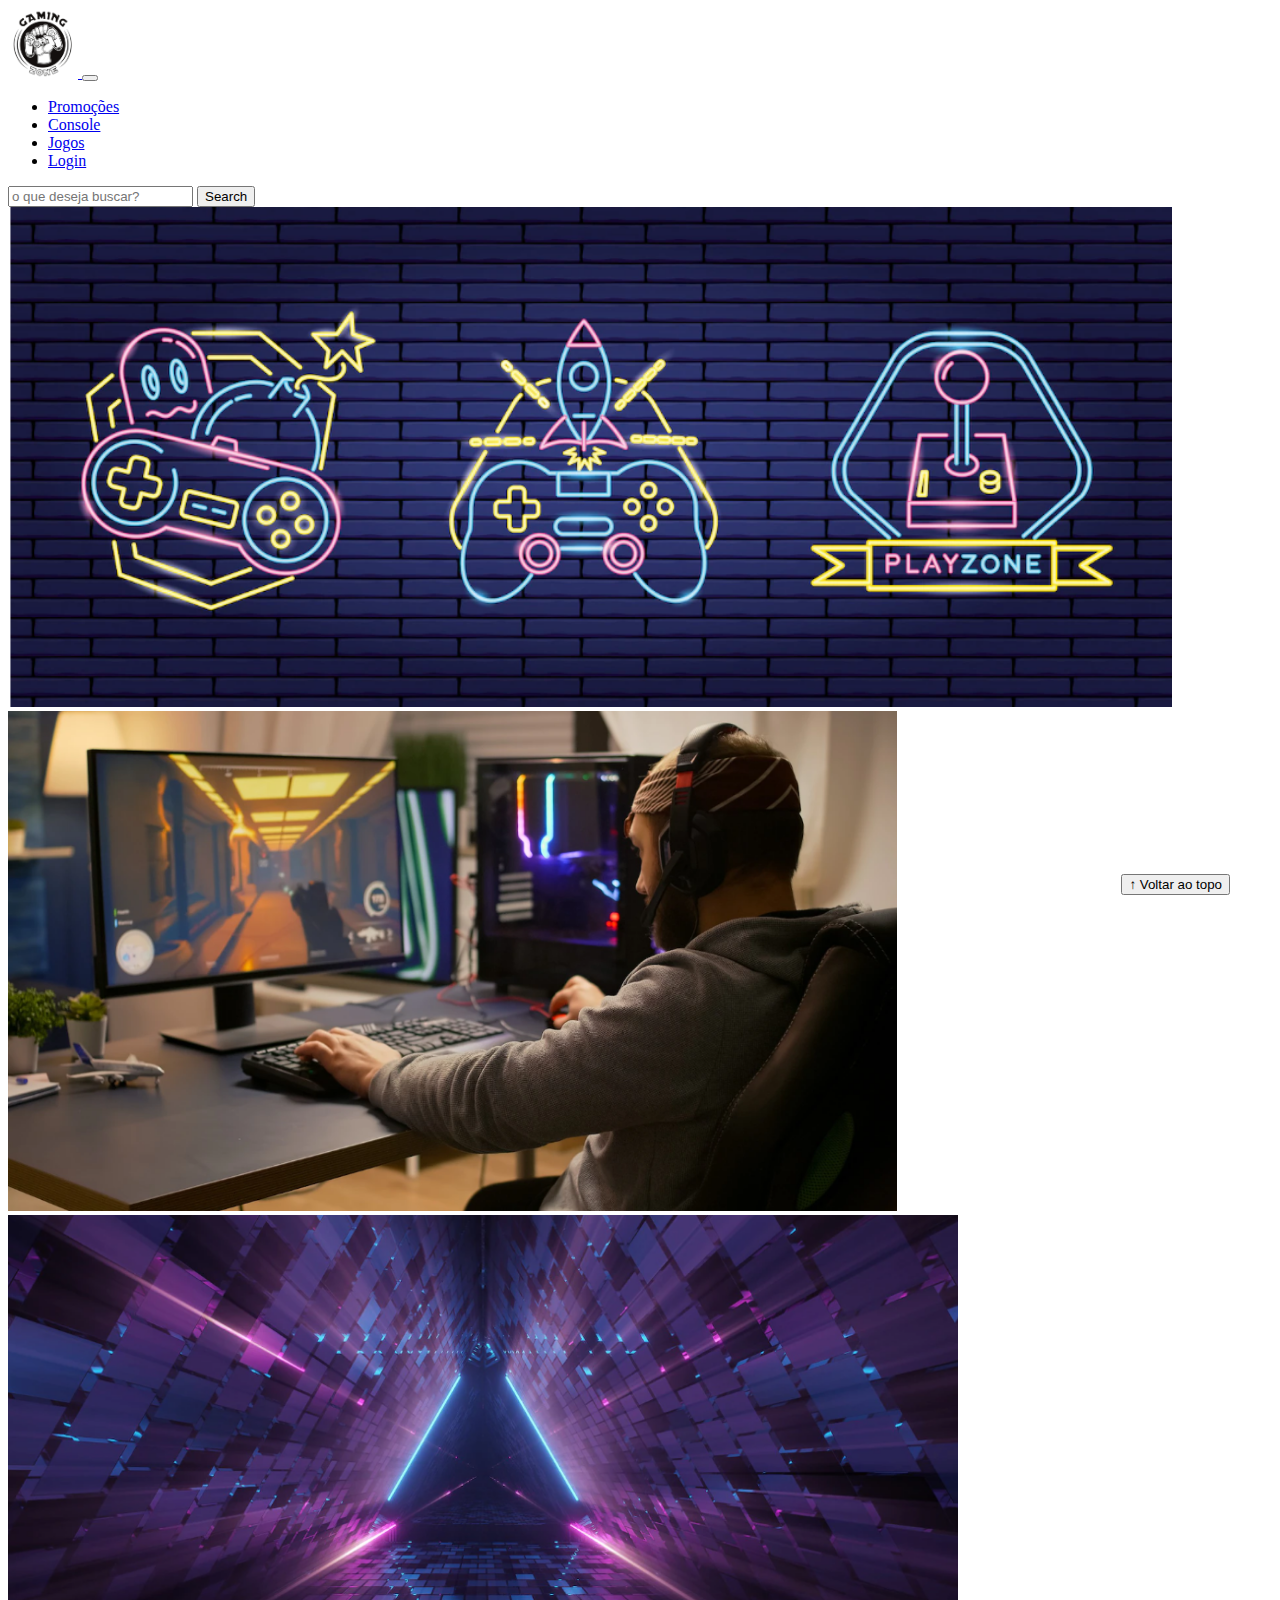
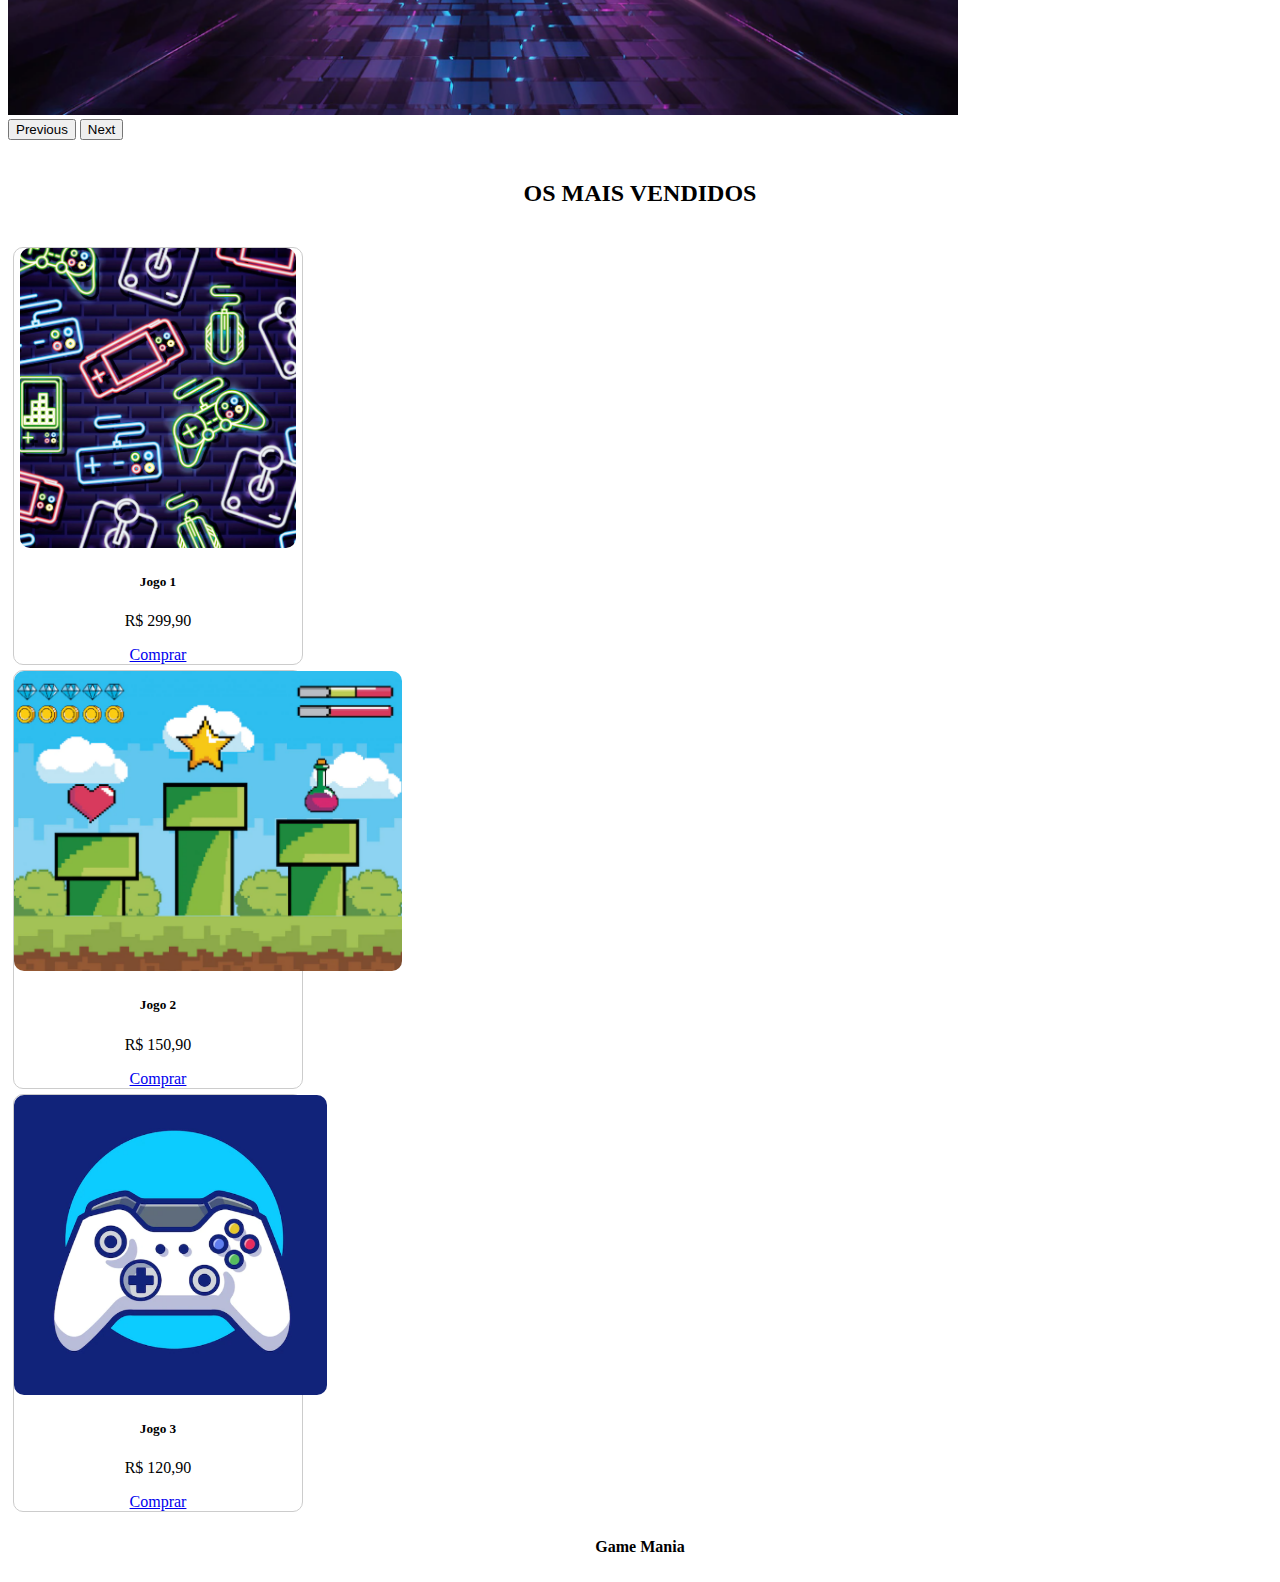
<file: index.html>
<!DOCTYPE html>
<html lang="pt-br">

<head>
  <meta charset="UTF-8">
  <meta http-equiv="X-UA-Compatible" content="IE=edge">
  <meta name="viewport" content="width=device-width, initial-scale=1.0">
  <title>Game Mania</title>

  <link href="https://cdn.jsdelivr.net/npm/bootstrap@5.2.2/dist/css/bootstrap.min.css" rel="stylesheet"
    integrity="sha384-Zenh87qX5JnK2Jl0vWa8Ck2rdkQ2Bzep5IDxbcnCeuOxjzrPF/et3URy9Bv1WTRi" crossorigin="anonymous">

  <link rel="stylesheet" href="css/estilo.css">



</head>

<body>
  <header>
    <nav class="navbar navbar-expand-lg bg-body-tertiary">
      <div class="container-fluid">
        <a class="navbar-brand" href="ndex.html"><img src="img/logo.png"</a>
        <button class="navbar-toggler" type="button" data-bs-toggle="collapse" data-bs-target="#navbarSupportedContent" aria-controls="navbarSupportedContent" aria-expanded="false" aria-label="Toggle navigation">
          <span class="navbar-toggler-icon"></span>
        </button>
        <div class="collapse navbar-collapse" id="navbarSupportedContent">
          <ul class="navbar-nav me-auto mb-2 mb-lg-0">
            <li class="nav-item">
              <a class="nav-link active" aria-current="page" href="#">Promoções</a>
            </li>
            <li class="nav-item">
              <a class="nav-link" href="#">Console</a>
            </li>
            <li class="nav-item">
              <a class="nav-link" href="#">Jogos</a>
            </li>  
            <li class="nav-item">
              <a class="nav-link" href="login.html">Login</a>
            </li> 
          </ul>
          <form class="d-flex" role="search">
            <input class="form-control me-2" type="search" placeholder="o que deseja buscar?" aria-label="Search">
            <button class="btn btn-outline-success" type="Buscar">Search</button>
          </form>
        </div>
      </div>
    </nav>
  </header>

  <main>



    <section id="section-banners" class="container-fluid">

      <div id="carouselExample" class="carousel slide">
        <div class="carousel-inner">
          <div class="carousel-item active">
            <img src="img/banner1.PNG" class="d-block w-100" alt="venha comprar na nossa loja!">
          </div>
          <div class="carousel-item">
            <img src="img/banner2.PNG" class="d-block w-100" alt="Promoção de produtos">
          </div>
          <div class="carousel-item">
            <img src="img/banner3.PNG" class="d-block w-100" alt="Várias promoções de produtos">
          </div>
        </div>
        <button class="carousel-control-prev" type="button" data-bs-target="#carouselExample" data-bs-slide="prev">
          <span class="carousel-control-prev-icon" aria-hidden="true"></span>
          <span class="visually-hidden">Previous</span>
        </button>
        <button class="carousel-control-next" type="button" data-bs-target="#carouselExample" data-bs-slide="next">
          <span class="carousel-control-next-icon" aria-hidden="true"></span>
          <span class="visually-hidden">Next</span>
        </button>
      </div>

    </section>
    <section id="section-vendidos" class="container-fluid">

      <h2>OS MAIS VENDIDOS</h2>
      <div class="card-group">
        <div class="card" style="width: 18rem;">
          <img src="img/jogo1.PNG" class="card-img-top" alt="Jogo de aventura">
          <div class="card-body">
            <h5 class="card-title">Jogo 1</h5>
            <p class="Preco">R$ 299,90</p>
            <a href="#" class="btn btn-primary">Comprar</a>
          </div>
        </div>
        <div class="card" style="width: 18rem;">
          <img src="img/jogo2.PNG" class="card-img-top" alt="Jogo de corrida">
          <div class="card-body">
            <h5 class="card-title">Jogo 2</h5>
            <p class="Preco">R$ 150,90</p>
            <a href="#" class="btn btn-primary">Comprar</a>
          </div>
        </div>
        <div class="card" style="width: 18rem;">
          <img src="img/jogo3.PNG" class="card-img-top" alt="Melhor de todos">
          <div class="card-body">
            <h5 class="card-title">Jogo 3</h5>
            <p class="Preco">R$ 120,90</p>
            <a href="#" class="btn btn-primary">Comprar</a>
          </div>
        </div>
    </div>
    </section>


  </main>

  <footer>
    <p>Game Mania</p>
  </footer>

  <button id="voltar-topo" type="button" class="btn btn-outline-primary" onclick="topo()">&uarr; Voltar ao topo</button>

  <script src="js/script.js"></script>
  <script src="https://cdn.jsdelivr.net/npm/bootstrap@5.2.2/dist/js/bootstrap.bundle.min.js"
    integrity="sha384-OERcA2EqjJCMA+/3y+gxIOqMEjwtxJY7qPCqsdltbNJuaOe923+mo//f6V8Qbsw3"
    crossorigin="anonymous"></script>

</body>

</html>
</file>
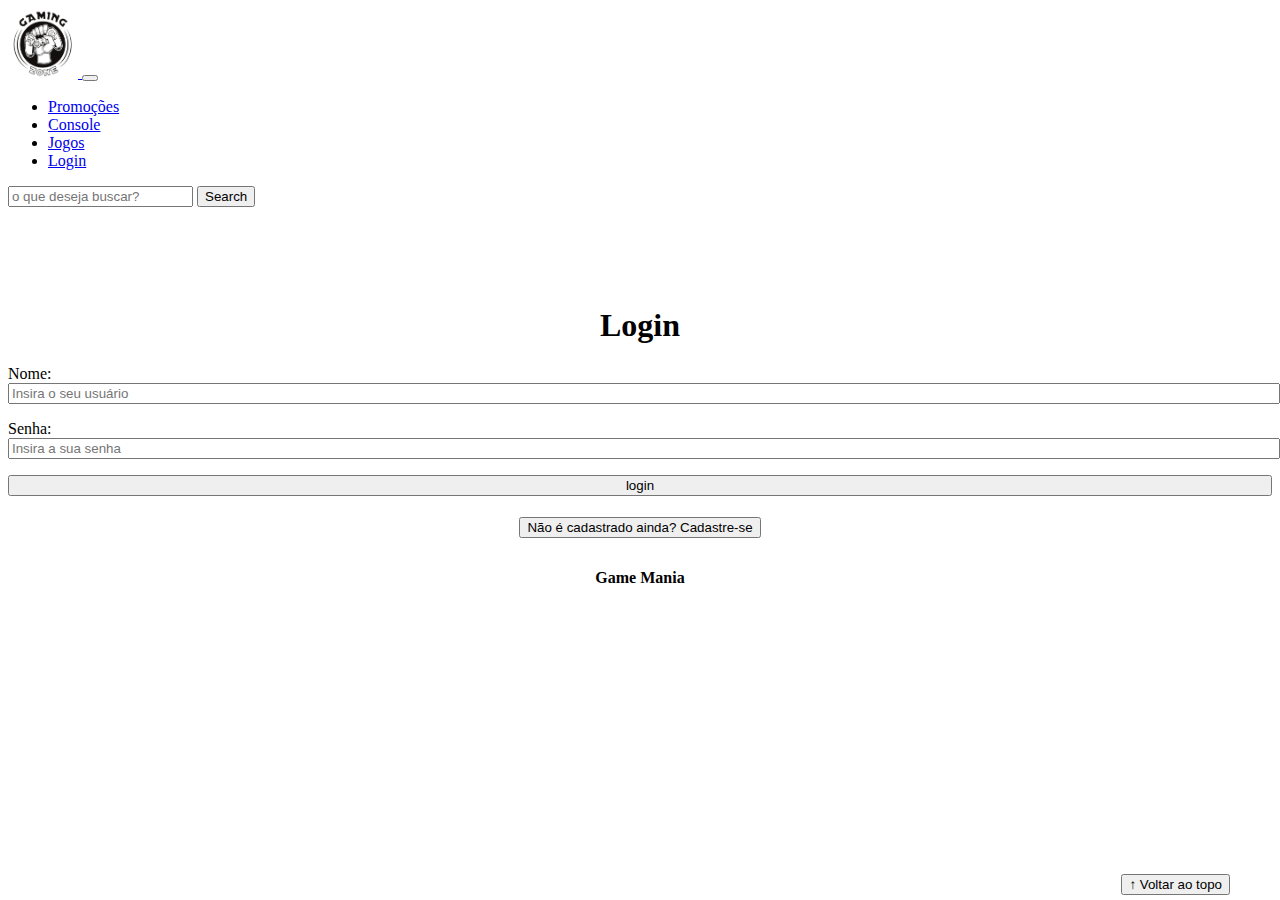
<file: login.html>
<!DOCTYPE html>
<html lang="pt-br">

<head>
    <meta charset="UTF-8">
    <meta http-equiv="X-UA-Compatible" content="IE=edge">
    <meta name="viewport" content="width=device-width, initial-scale=1.0">
    <title>Game Mania - login</title>
    <link href="https://cdn.jsdelivr.net/npm/bootstrap@5.2.2/dist/css/bootstrap.min.css" rel="stylesheet"
        integrity="sha384-Zenh87qX5JnK2Jl0vWa8Ck2rdkQ2Bzep5IDxbcnCeuOxjzrPF/et3URy9Bv1WTRi" crossorigin="anonymous">
    <link rel="stylesheet" href="css/estilo.css">
</head>

<body>
    <header>
        <nav class="navbar navbar-expand-lg bg-body-tertiary">
            <div class="container-fluid">
              <a class="navbar-brand" href="ndex.html"><img src="img/logo.png"</a>
              <button class="navbar-toggler" type="button" data-bs-toggle="collapse" data-bs-target="#navbarSupportedContent" aria-controls="navbarSupportedContent" aria-expanded="false" aria-label="Toggle navigation">
                <span class="navbar-toggler-icon"></span>
              </button>
              <div class="collapse navbar-collapse" id="navbarSupportedContent">
                <ul class="navbar-nav me-auto mb-2 mb-lg-0">
                  <li class="nav-item">
                    <a class="nav-link active" aria-current="page" href="#">Promoções</a>
                  </li>
                  <li class="nav-item">
                    <a class="nav-link" href="#">Console</a>
                  </li>
                  <li class="nav-item">
                    <a class="nav-link" href="#">Jogos</a>
                  </li>  
                  <li class="nav-item">
                    <a class="nav-link" href="login.html">Login</a>
                  </li> 
                </ul>
                <form class="d-flex" role="search">
                  <input class="form-control me-2" type="search" placeholder="o que deseja buscar?" aria-label="Search">
                  <button class="btn btn-outline-success" type="Buscar">Search</button>
                </form>
              </div>
            </div>
          </nav>
    </header>

    <main>
        <section id="section-login">
            <h1>Login</h1>
            <div class="d-flex justify-content-center">
                <form method="post" action="" id="login">
                    <p>
                        <label for="usuario">Nome: </label>
                        <input id="usuario" name="usuario" required="required" type="text"
                            placeholder="Insira o seu usuário" class="form-control" />
                    </p>
                    <p>
                        <label for="senha">Senha: </label>
                        <input id="senha" name="senha" required="required" type="password"
                            placeholder="Insira a sua senha" class="form-control" />
                    </p>
                    <p>
                        <input type="button" value="login" class="btn btn-primary" id="bt-login" onclick="login()" />
                    </p>
                </form>
            </div>
        </section>

        <section id="section-cadastro">
            <div id="botao-cadastrar">
                <button type="button" class="btn btn-info">Não é cadastrado ainda? Cadastre-se</button>
            </div>
            <div id="form-cadastrar">

                <h1>Criar minha conta</h1>
                <p>Informe os seus dados abaixo para criar sua conta.</p>

                <div class="d-flex justify-content-center">
                    <form method="post" action="" id="login">
                        <p>
                            <label for="usuario">Usuário: </label>
                            <input id="usuario" name="usuario" required="required" type="text"
                                placeholder="ex. nome de usuário" class="form-control" />
                        </p>
                        <p>
                            <label for="email">E-mail: </label>
                            <input id="email" name="email" required="required" type="email"
                                placeholder="seu@email.com.br" class="form-control" />
                        </p>
                        <p>
                            <label for="senha">Senha: </label>
                            <input id="senha" name="senha" required="required" type="password"
                                placeholder="mínimo de 6 caracteres" class="form-control" />
                        </p>
                        <p>
                            <input type="button" value="Cadastrar" class="btn btn-primary" id="bt-cadastrar"
                                onclick="cadastro()" />
                        </p>
                    </form>
                </div>

            </div>
        </section>

    </main>



    <footer>
        <p>Game Mania</p>
    </footer>

    <button id="voltar-topo" type="button" class="btn btn-outline-primary">&uarr; Voltar ao topo</button>

    <script src="https://cdn.jsdelivr.net/npm/bootstrap@5.2.2/dist/js/bootstrap.bundle.min.js"
        integrity="sha384-OERcA2EqjJCMA+/3y+gxIOqMEjwtxJY7qPCqsdltbNJuaOe923+mo//f6V8Qbsw3"
        crossorigin="anonymous"></script>
    <script src="js/script.js"></script>

    <script src="https://code.jquery.com/jquery-3.6.1.js"
        integrity="sha256-3zlB5s2uwoUzrXK3BT7AX3FyvojsraNFxCc2vC/7pNI=" crossorigin="anonymous"></script>
    <script type="text/javascript" src="js/jquery-script.js"></script>

</body>

</html>
</file>
<file: css/estilo.css>
/*cabeçalho*/

footer {
    position: relative;
    bottom:0;
    }
    footer p {
    text-align: center;
    font-weight: bold;
    padding: 10px;
    }
/*Conteudo principal*/

header img {
    height: 70px;
    width: 70px;
    }
/*banner*/
#section-banners img {
    height: 500px;
    }
/*Produtos vendidos*/
#section-vendidos {
    text-align: center;
    }
    #section-vendidos h2 {
    font-weight: bold;
    padding: 20px;
    }
    #section-vendidos img {
    height: 300px;
    border-radius: 10px;
    }
    #section-vendidos .card {
    margin: 5px;
    border: 1px solid #ccc;
    border-radius: 10px;
    }
    #section-vendidos .preco {
    color: red;
    font-size: 18px;
    font-weight: bold;
    }
/*Rodapé*/

/*Botão Voltar topo*/
#voltar-topo {
    position: fixed;
    bottom: 5px;
    right: 50px;
    }
/* página de login  */
#section-login{
    margin-top: 100px;
    }
    #section-login h1 {
    text-align: center;
    }
    #section-login input {
    width: 100%;
    }

/* Formulário de cadastro*/
#section-cadastro {
    padding: 5px;
    text-align: center;
    background-color: #fff;
    }
    #form-cadastrar {
    padding: 50px;
    display: none;
    }
</file>
